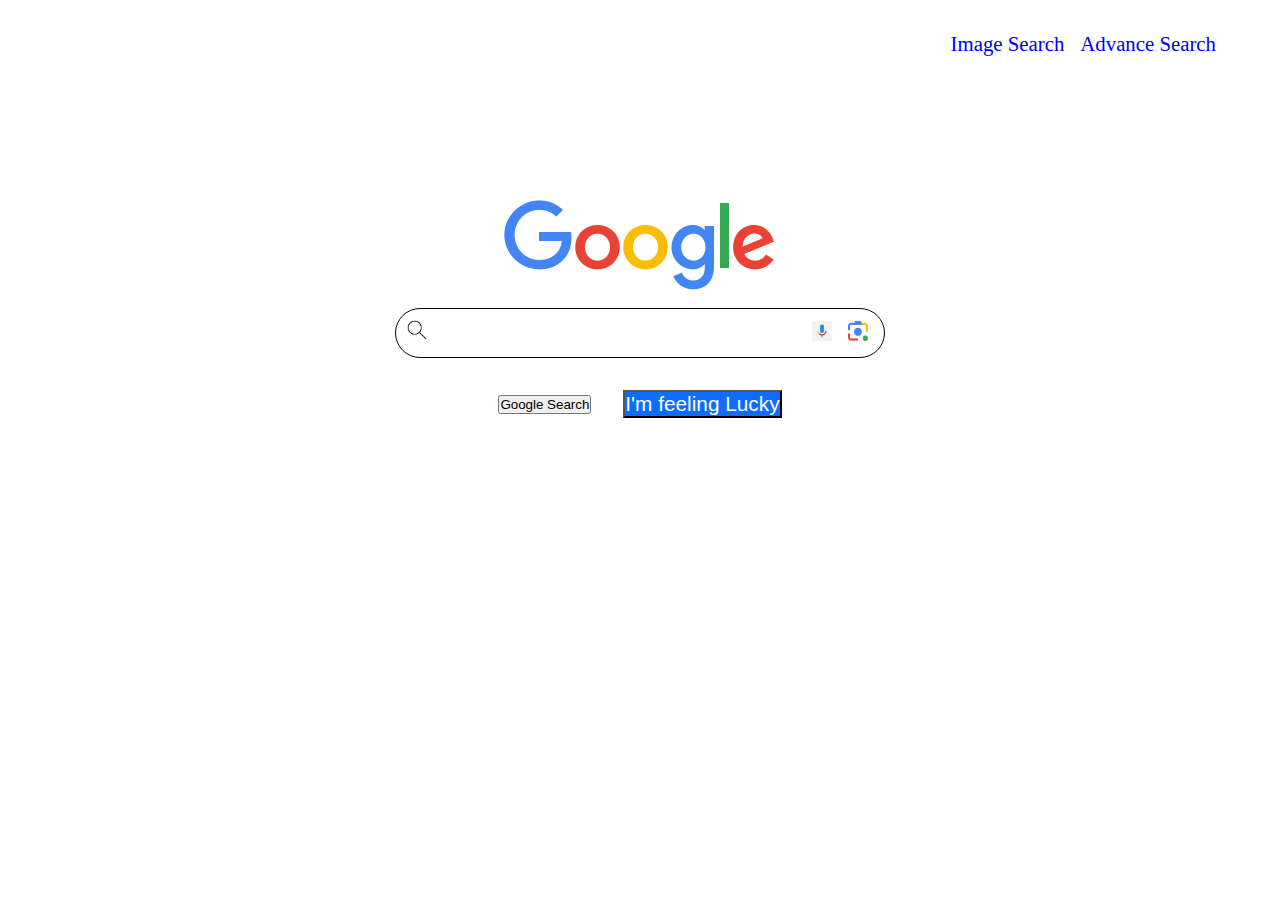
<file: project1/index.html>
<!DOCTYPE html>
<html lang="en">
  <head>
    <meta charset="UTF-8" />
    <meta name="viewport" content="width=device-width, initial-scale=1.0" />
    <title>Document</title>
    <link rel="stylesheet" href="style.css" />
    <link
      rel="stylesheet"
      href="https://cdnjs.cloudflare.com/ajax/libs/font-awesome/6.5.2/css/all.min.css"
      integrity="sha512-SnH5WK+bZxgPHs44uWIX+LLJAJ9/2PkPKZ5QiAj6Ta86w+fsb2TkcmfRyVX3pBnMFcV7oQPJkl9QevSCWr3W6A=="
      crossorigin="anonymous"
      referrerpolicy="no-referrer"
    />
    <link
      href="https://cdn.jsdelivr.net/npm/bootstrap@5.0.2/dist/css/bootstrap.min.css"
      rel="stylesheet"
      integrity="sha384-EVSTQN3/azprG1Anm3QDgpJLIm9Nao0Yz1ztcQTwFspd3yD65VohhpuuCOmLASjC"
      crossorigin="anonymous"
    />
  </head>
  <body>
    <div class="container">
      <div class="ul">
        <li><a href="image.html">Image Search</a></li>
        <li><a href="advance_search.html">Advance Search</a></li>
      </div>
      <div class="google_img">
        <img src="google (1).png" alt="" />
      </div>
      <form action="https://www.google.com/search" class="form1">
        <label for="search">
          <div class="bor">
            <div class="search-img">
              <img src="s2.png" alt="" id="search-pic" />
            </div>
            <input type="text" name="q" id="input-section" />
            <div class="mic-img">
              <img src="mic-google.png" alt="" class="mic-pic" />
            </div>
            <div class="camera-img">
                <img src="camera.webp" alt="" class="camera-pic" />
              </div>
          </div>
        </label>
      </form>
      <form action="https://www.google.com/search">
      <div class="btns">
      <button
        type="submit"
        class="btn btn-primary btn-lg"
        value="Google Search">
        Google Search
      </button>
     
      <button type="submit" class="btn btn-secondary btn-lg" id="color">
   <a href="https://doodles.google/" class="ana">I'm feeling Lucky</a>
      </button>
    </div>
  </form>
        </div>
  </body>
</html>
</file>
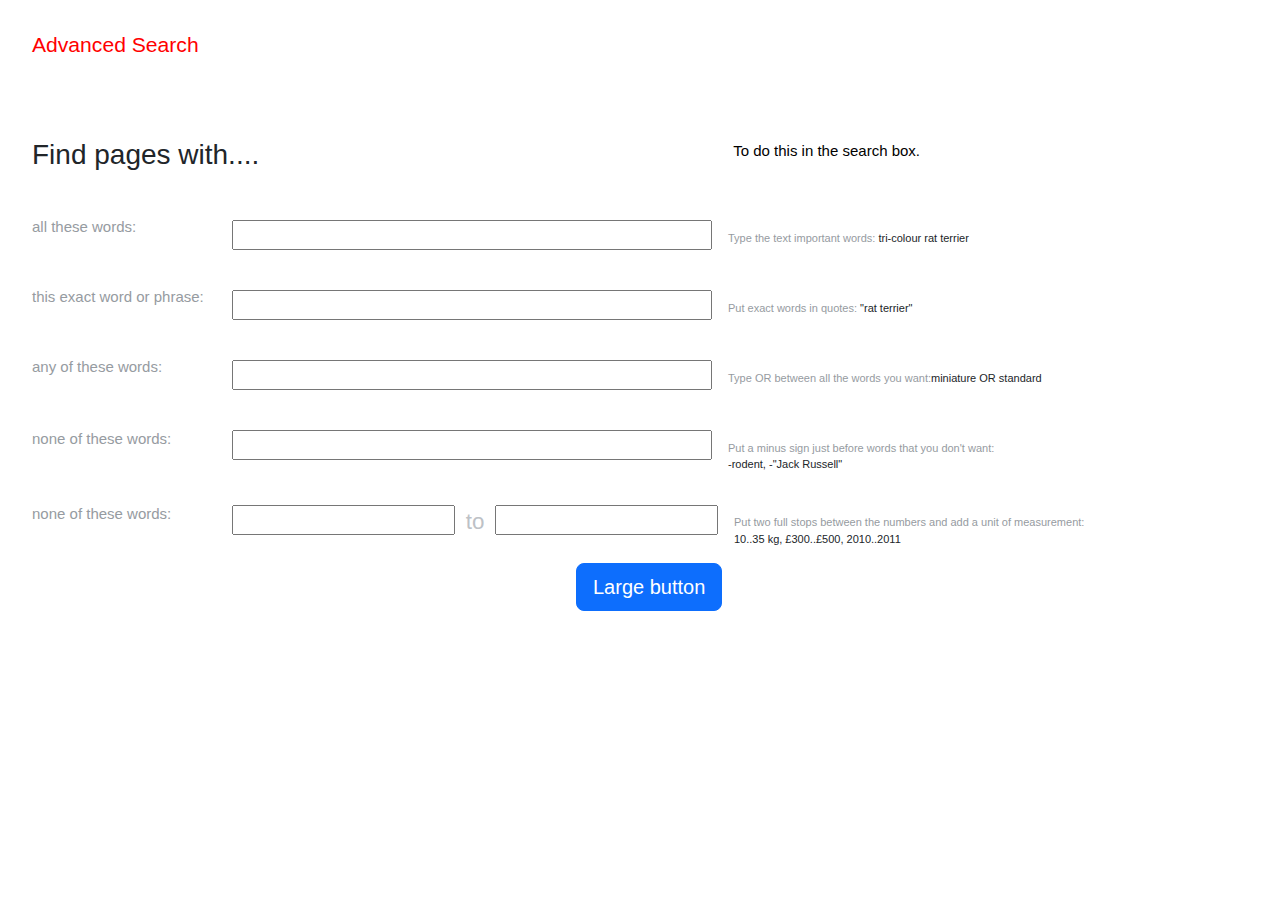
<file: project1/advance_search.html>
<!DOCTYPE html>
<html lang="en">

<head>
  <meta charset="UTF-8" />
  <meta name="viewport" content="width=device-width, initial-scale=1.0" />
  <title>Document</title>
  <link rel="stylesheet" href="https://cdn.jsdelivr.net/npm/bootstrap@5.3.3/dist/css/bootstrap.min.css">
  <link rel="stylesheet" href="advance.css" />
</head>

<body>
  <h2 class="heading">Advanced Search</h2>
  <div class="horizontal-row">
    <hr class="horizontal-row" />
  </div>
  <div class="heading2">
    <h3 class="heading1">Find pages with....</h3>
    <h3 class="heading4">To do this in the search box.</h3>
  </div>

  <div class="from">
    <div class="form1">
      <form action="https://www.google.com/search">
        <label for="input-box">
          <div class="para">
            <span class="word">all these words:</span>
            <div class="extra-text">
              <input type="text" name="q" id="input-box" />
              <div class="spe">
                <p class="extra-para"> <span class="text">Type the text important words:</span> tri-colour rat terrier
                </p>
              </div>
            </div>
          </div>
        </label>
      </form>
    </div>

    <div class="form2">
      <form action="https://www.google.com/search">
        <label for="input-box1">
          <div class="para">
            <span class="word">this exact word or phrase:</span>
            <div class="extra-text">
              <input type="text" name="q" id="input-box" />
              <div class="spe">
                <p class="extra-para"> <span class="text">Put exact words in quotes:</span> "rat terrier" </p>
              </div>
            </div>
        </label>
      </form>
    </div>

    <div class="form3">
      <form action="https://www.google.com/search">
        <label for="input-box">
          <div class="para">
            <span class="word">any of these words:</span>
            <div class="extra-text">
              <input type="text" name="q" id="input-box" />
              <div class="spe">
                <p class="extra-para"> <span class="text">Type OR between all the words you want:</span>miniature OR
                  standard</p>
              </div>
            </div>
          </div>
        </label>
      </form>
    </div>

    <div class="form4">
      <form action="https://www.google.com/search">
        <label for="input-box">
          <div class="para">
            <span class="word">none of these words:</span>
            <div class="extra-text">
              <input type="text" name="q" id="input-box" />
              <div class="spe">
                <p class="extra-para"> <span class="text">Put a minus sign just before words that you don't want:</span>
                  <br>-rodent, -"Jack Russell"</p>
              </div>
            </div>
          </div>
        </label>
      </form>
    </div>

    <div class="from5">
      <form action="https://www.google.com/search">
        <label for="input-box2">
          <div class="para">
            <span class="word">none of these words:</span>
            <div class="extra-text">
              <input type="text" name="q" id="input-box2" />
              <span class="to">
                <p class="para2">to</p>
              </span>
              <input type="text" name="q" id="input-box3" />
              <div class="spe">
                <p class="extra-para"> <span class="text">Put two full stops between the numbers and add a unit of
                    measurement:</span> <br>10..35 kg, £300..£500, 2010..2011
                </p>
              </div>
            </div>
          </div>
        </label>
      </form>
    </div>
  </div>
  <form action="https://www.google.com/search?q= ">
  <button type="submit" class="btn btn-primary btn-lg submit-btn" name="q">Large button</button></form>
</div>
</div>
</body>

</html>
</file>
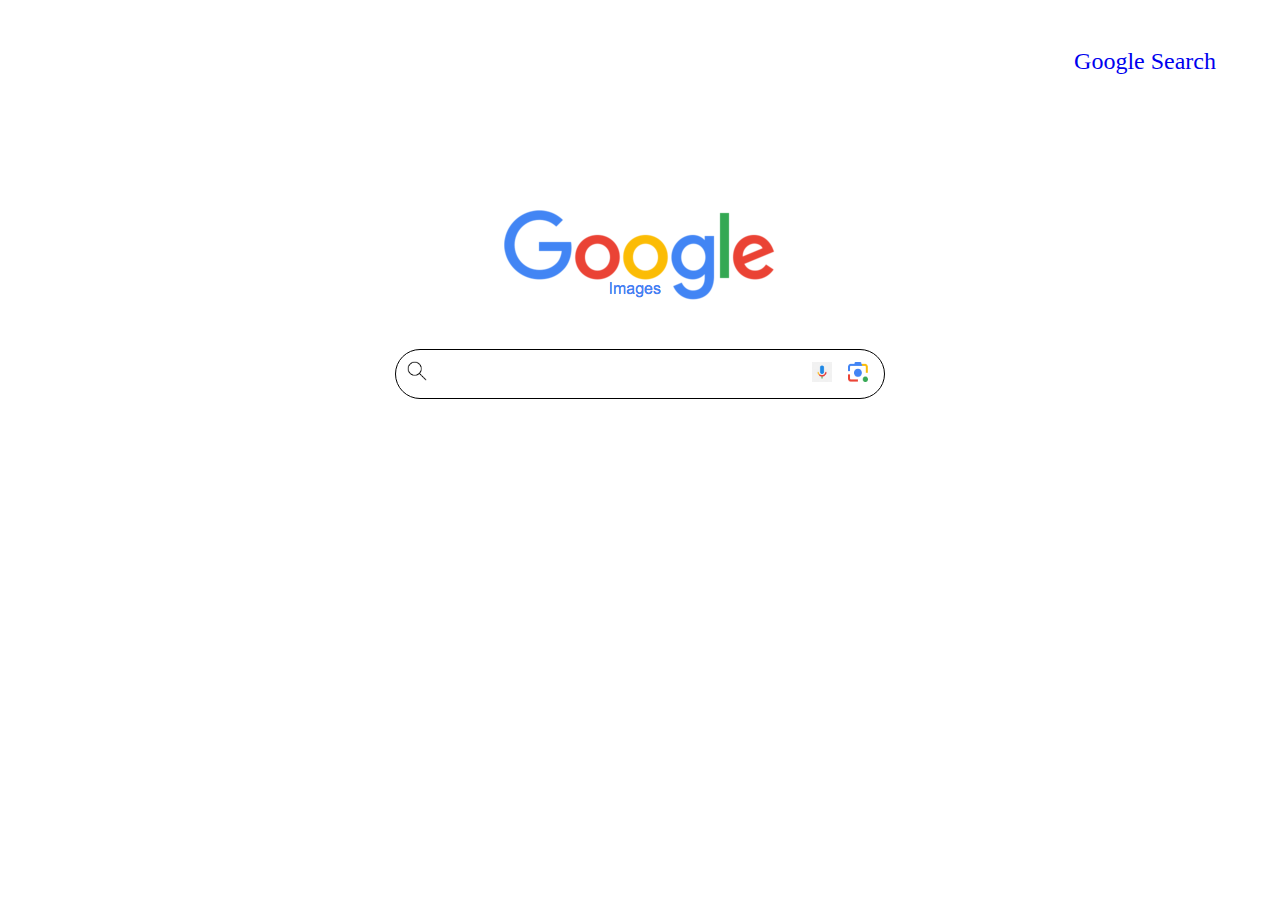
<file: project1/image.html>
<!DOCTYPE html>
<html lang="en">
<head>
    <meta charset="UTF-8">
    <meta name="viewport" content="width=device-width, initial-scale=1.0">
    <title>Google Images</title>
    <link rel="stylesheet" href="image.css">
</head>
<body>
    <div class="container">
        <div class="back-google-search">
            <a href="index.html">Google Search</a>
        </div>
        <div class="google-images">
            <img src="googleimg.png" alt="">
        </div>
        <div class="form">
            <form action="https://images.google.com/?q=" class="form1">
                <label for="search">
                  <div class="bor">
                    <div class="search-img">
                      <img src="s2.png" alt="" id="search-pic" />
                    </div>
                    <input type="text" name="q" id="input-section" />
                    <div class="mic-img">
                      <img src="mic-google.png" alt="" class="mic-pic" />
                    </div>
                    <div class="camera-img">
                        <img src="camera.webp" alt="" class="camera-pic" />
                      </div>
                  </div>
                </label>
              </form>
        </div>
    </div>
</body>
</html>
</file>
<file: project1/style.css>
*{
padding: 0;
margin: 0;
box-sizing: border-box;
}
body{
height:100%;
width:100%;
}
.ul{
    display: flex;
    justify-content: flex-end;
    align-items: center;
    margin-right: 4rem;
    gap: 1rem;
    margin-top: 2rem;
}
a{
    text-decoration: none;
    font-size: 1.3rem;
}
li{
    list-style-type: none;
    gap: 1rem;
}
.google_img{
    display: flex;
    justify-content: center;
    align-items: center;
}
img{
    height: 92px;
    width: 272px;
    margin-top: 9rem;
}
.text{
    display: flex;
    justify-content: center;
    align-items: center;
    margin-top: 1rem;
}
.textarea{
    width: 443px;
    height: 46px;
    border-radius: 2rem;
    resize: none;
    border: 1px solid black;
}
.camera-picture{
    height: 20px;
    width: 20px;
    margin-top: 0px;
}
.caputure{
    margin-right: 0.5655rem;
}
.mic-picture{
    height: 24px;
    width: 24px;
    margin-top: 0rem;
}
.mic{
    margin-right: 0.5rem;
}
.search-img{
    width: 20px;
    height: 20px;
    margin-top: 0px;
margin-left: 0.6766rem;
margin-top: 0.6556rem;
}
.textarea-inside-div{
    display: flex;
    justify-content: space-between;
    align-items: center;
    flex-direction: row;
}
.co-div{
    display: flex;
    justify-content: center;
    align-items: center;
    flex-direction: row;
    padding-top: 0.4444rem;
    gap: 0.454rem;
}
#color{
    background-color: #0d6efd;
}
#input-section{
    height: 40px;
    width: 480px;
    border: transparent;
    text-decoration: none;
    outline-color: transparent;
}
#input-section:focus{
    outline: none;
    outline-color: transparent;
}

.bor{
    border: 1px solid;
    height: 50px;
    border-radius: 1.7rem;
    width: 490px;
    margin-bottom: 2rem;
    display: flex;
    justify-content: center;
    align-items: center;

}
#search-pic{
    height: 20px;
    width: 20px;
    margin-top: 0px;
}
.search-img{
    height: 20px;
    width: 20px;
    margin-bottom: 1rem;
    margin-right: 1rem;
}
.mic-pic{
    margin-top: 0px;
    height: 20px;
    width: 20px;
    margin-right: 1rem;
}
.camera-pic{
    margin-top: 0px;
    height: 20px;
    width: 20px;
    margin-right: 1rem;
}
.form1{
    display: flex;
    justify-content: center;
    align-items: center;
    margin-top: 1rem;
}
.btns{
    display: flex;
    justify-content: center;
    align-items: center;
    gap: 2rem;
}
.ana{
    color: #fff;
    text-decoration: none;
}
.ana:hover{
    color: #fff;
}
.color:hover{
    background-color: #0557d1;
}
</file>
<file: project1/advance.css>
* {
  padding: 0;
  margin: 0;
  box-sizing: border-box;
  font-family: Arial, Helvetica, sans-serif;
}
body {
  height: 100%;
  width: 100%;
}
.heading {
  font-family: Arial, Helvetica, sans-serif;
  color: red;
  font-size: 1.32rem;
  margin: 2rem 2rem 2rem;
}
.horizontal-row {
  border-color: white;
}
.heading1 {
  margin: 2rem 2rem 2rem;
}
.para {
  display: flex;
  flex-direction: row;
  align-items: center;
}
.word {
  min-width: 200px;
  margin-left: 2rem;
  font-size: 15px;
  font-family: Arial, Helvetica, sans-serif;
  color: #969ba1;
  margin-bottom: 1.5rem;
}
#input-box {
  min-width: 480px;
  height: 30px;
  margin-bottom: 1.5rem;
}
.from1 {
  margin: 1px 8px;
}
#input-box2 {
  min-width: 223px;
  height: 30px;
  margin-bottom: 1.5rem;
}
#input-box3 {
  min-width: 223px;
  height: 30px;
  margin-bottom: 1.5rem;
}
.to {
  text-align: center;
  display: table-cell;
  width: 40px;
  padding-right: 6px;
  padding-left: 6px;
  text-align: center;
  font-size: 13px;
  color: #bdc1c6;
}
.para2 {
  font-size: 1.4rem;
  text-align: center;
  padding-bottom: -1.3rem;
}
.heading2 {
  max-width: 920px;
  display: flex;
  justify-content: space-between;
  align-items: center;
}
.heading4 {
  font-size: 15px;
  /* color: #e8eaed; */
  color: black;
}
.extra-text {
  display: flex;
  padding-top: 1rem;
}
.extra-para {
  margin-left: 1rem;
  font-size: 11px;
  margin-top: 0.6rem;
}
.text {
  font-size: 11px;
  color: #969ba1;
}
@media screen and (max-width: 1064px) {
  .spe {
    visibility: hidden;
  }
  .heading4 {
    visibility: hidden;
  }
  #input-box {
    margin-bottom: 0rem;
    position: absolute;
  }
  .para {
    margin-bottom: 0rem;
  }
  .from1 {
    margin: 0rem;
  }
  .word {
    margin-bottom: 0rem;
    margin-top: 1.5rem;
  }
}
@media screen and (max-width:801px){
    #input-box{
        min-width: 234px;
    }
    #input-box2{
        min-width: 90px;
    }
    #input-box3{
        min-width: 90px;
    }
}
@media screen and (max-width:718px){
    #input-box{
        min-width: 180px;
    }
    #input-box2{
        min-width: 30px;
    }
    #input-box3{
        min-width: 30px;
    }
    .para2{
        font-size: 0.888rem;
    }
}
.hr2{
    margin-top: 2rem;
    line-height: 1.2rem;
}
.search2{
    margin-left: 2rem;
}
.extra-text-search{
  display: flex;
  align-items: center;
  justify-content: center;
}
.submit-btn{
  margin-left: 36rem;
}
</file>
<file: project1/image.css>
* {
  padding: 0;
  margin: 0;
  box-sizing: border-box;
}
body {
  height: 100%;
  width: 100%;
}
a {
  text-decoration: none;
  font-size: 1.5rem;
}
.google-images{
    display: flex;
    justify-content: center;
    align-items: center;
    margin-top: 2rem;
    padding: 2rem;
    padding-bottom: 1rem;
}
.back-google-search{
    display: flex;
    justify-content: flex-end;
    padding: 2rem;
    margin-right: 2rem;
    margin-top: 1rem;
}
.camera-picture {
  height: 20px;
  width: 20px;
  margin-top: 0px;
}
.caputure {
  margin-right: 0.5655rem;
}
.mic-picture {
  height: 24px;
  width: 24px;
  margin-top: 0rem;
}
.mic {
  margin-right: 0.5rem;
}
.search-img {
  width: 20px;
  height: 20px;
  margin-top: 0px;
  margin-left: 0.6766rem;
  margin-top: 0.6556rem;
}
.co-div {
  display: flex;
  justify-content: center;
  align-items: center;
  flex-direction: row;
  padding-top: 0.4444rem;
  gap: 0.454rem;
}
#color {
  background-color: #0d6efd;
}
#input-section {
  height: 40px;
  width: 480px;
  border: transparent;
  text-decoration: none;
  outline-color: transparent;
}
#input-section:focus {
  outline: none;
  outline-color: transparent;
}

.bor {
  border: 1px solid;
  height: 50px;
  border-radius: 1.7rem;
  width: 490px;
  margin-bottom: 2rem;
  display: flex;
  justify-content: center;
  align-items: center;
}
#search-pic {
  height: 20px;
  width: 20px;
  margin-top: 0px;
}
.search-img {
  height: 20px;
  width: 20px;
  margin-bottom: 1rem;
  margin-right: 1rem;
}
.mic-pic {
  margin-top: 0px;
  height: 20px;
  width: 20px;
  margin-right: 1rem;
}
.camera-pic {
  margin-top: 0px;
  height: 20px;
  width: 20px;
  margin-right: 1rem;
}
.form1 {
  display: flex;
  justify-content: center;
  align-items: center;
  margin-top: 1rem;
}
</file>
